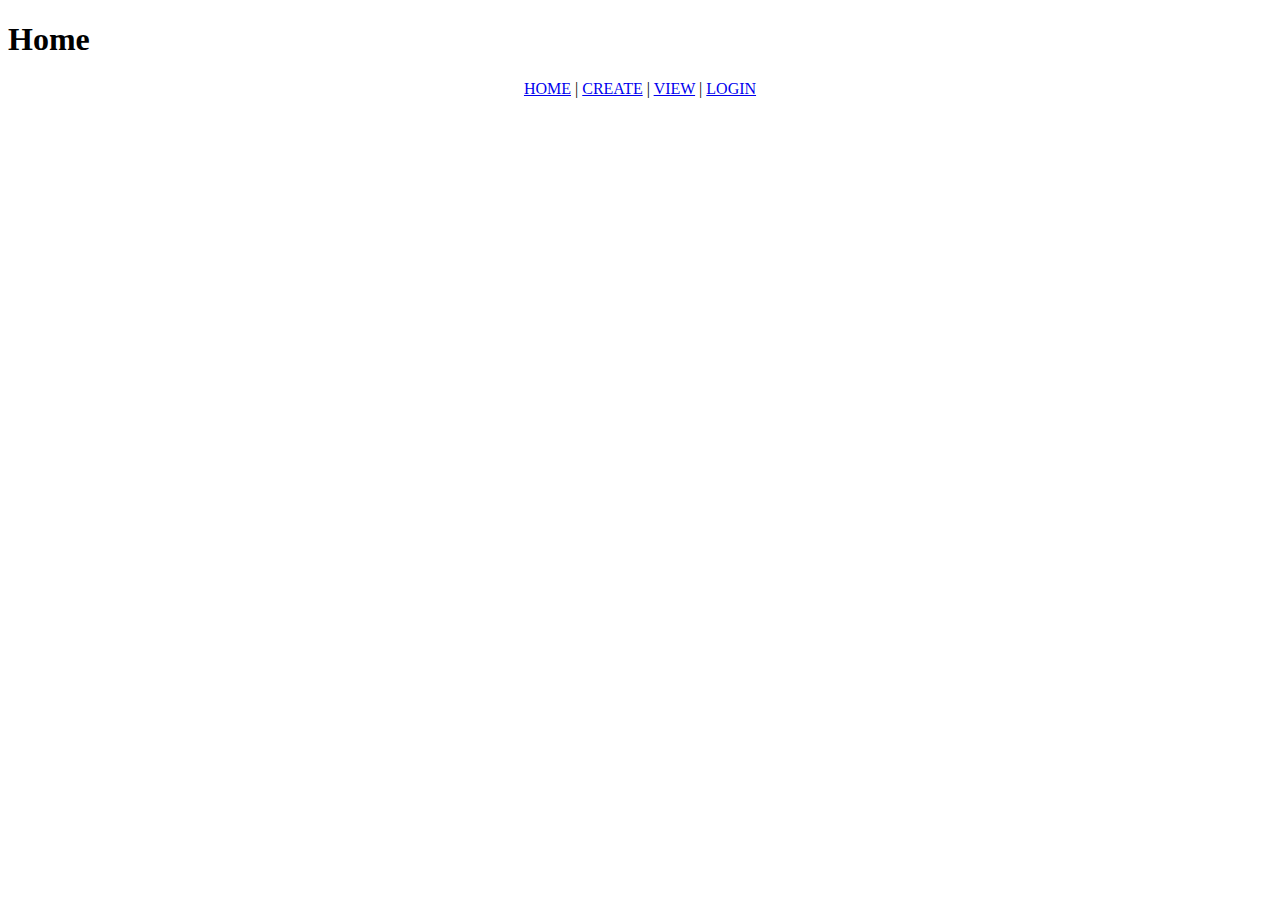
<file: web/index.html>
﻿<!DOCTYPE html PUBLIC "-//W3C//DTD XHTML 1.0 Transitional//EN" "http://www.w3.org/TR/xhtml1/DTD/xhtml1-transitional.dtd">
<html dir="ltr" xmlns="http://www.w3.org/1999/xhtml">

<!-- #BeginTemplate "master.dwt" -->

<head>
<meta content="text/html; charset=utf-8" http-equiv="Content-Type" />
<!-- #BeginEditable "doctitle" -->
<title>Home</title>
<!-- #EndEditable -->
</head>

<body>
<!-- #BeginEditable "header" -->
<div>
	<h1>Home</h1>
</div>
<!-- #EndEditable -->

<div id="navigation" align="center">
	<a href="index.html">HOME</a> | <a href="create_flashcard.html">CREATE</a> |
	<a href="view_flashcard.php">VIEW</a> | <a href="login.html">LOGIN</a><br />
</div>
<!-- #BeginEditable "body" -->
<div></div>
<!-- #EndEditable -->

</body>

<!-- #EndTemplate -->

</html>
</file>
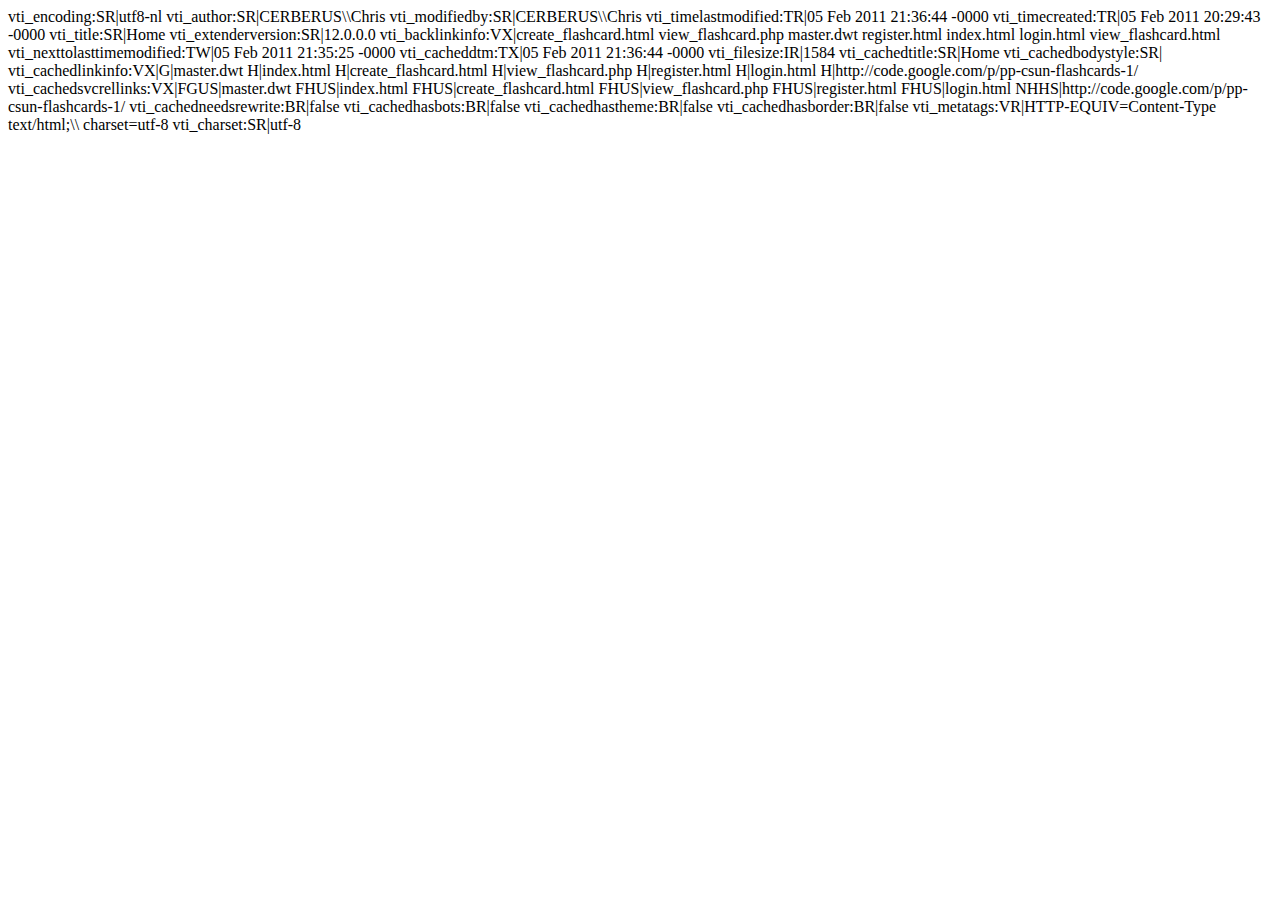
<file: web/_vti_cnf/index.html>
vti_encoding:SR|utf8-nl
vti_author:SR|CERBERUS\\Chris
vti_modifiedby:SR|CERBERUS\\Chris
vti_timelastmodified:TR|05 Feb 2011 21:36:44 -0000
vti_timecreated:TR|05 Feb 2011 20:29:43 -0000
vti_title:SR|Home
vti_extenderversion:SR|12.0.0.0
vti_backlinkinfo:VX|create_flashcard.html view_flashcard.php master.dwt register.html index.html login.html view_flashcard.html
vti_nexttolasttimemodified:TW|05 Feb 2011 21:35:25 -0000
vti_cacheddtm:TX|05 Feb 2011 21:36:44 -0000
vti_filesize:IR|1584
vti_cachedtitle:SR|Home
vti_cachedbodystyle:SR|<body>
vti_cachedlinkinfo:VX|G|master.dwt H|index.html H|create_flashcard.html H|view_flashcard.php H|register.html H|login.html H|http://code.google.com/p/pp-csun-flashcards-1/
vti_cachedsvcrellinks:VX|FGUS|master.dwt FHUS|index.html FHUS|create_flashcard.html FHUS|view_flashcard.php FHUS|register.html FHUS|login.html NHHS|http://code.google.com/p/pp-csun-flashcards-1/
vti_cachedneedsrewrite:BR|false
vti_cachedhasbots:BR|false
vti_cachedhastheme:BR|false
vti_cachedhasborder:BR|false
vti_metatags:VR|HTTP-EQUIV=Content-Type text/html;\\ charset=utf-8
vti_charset:SR|utf-8
</file>
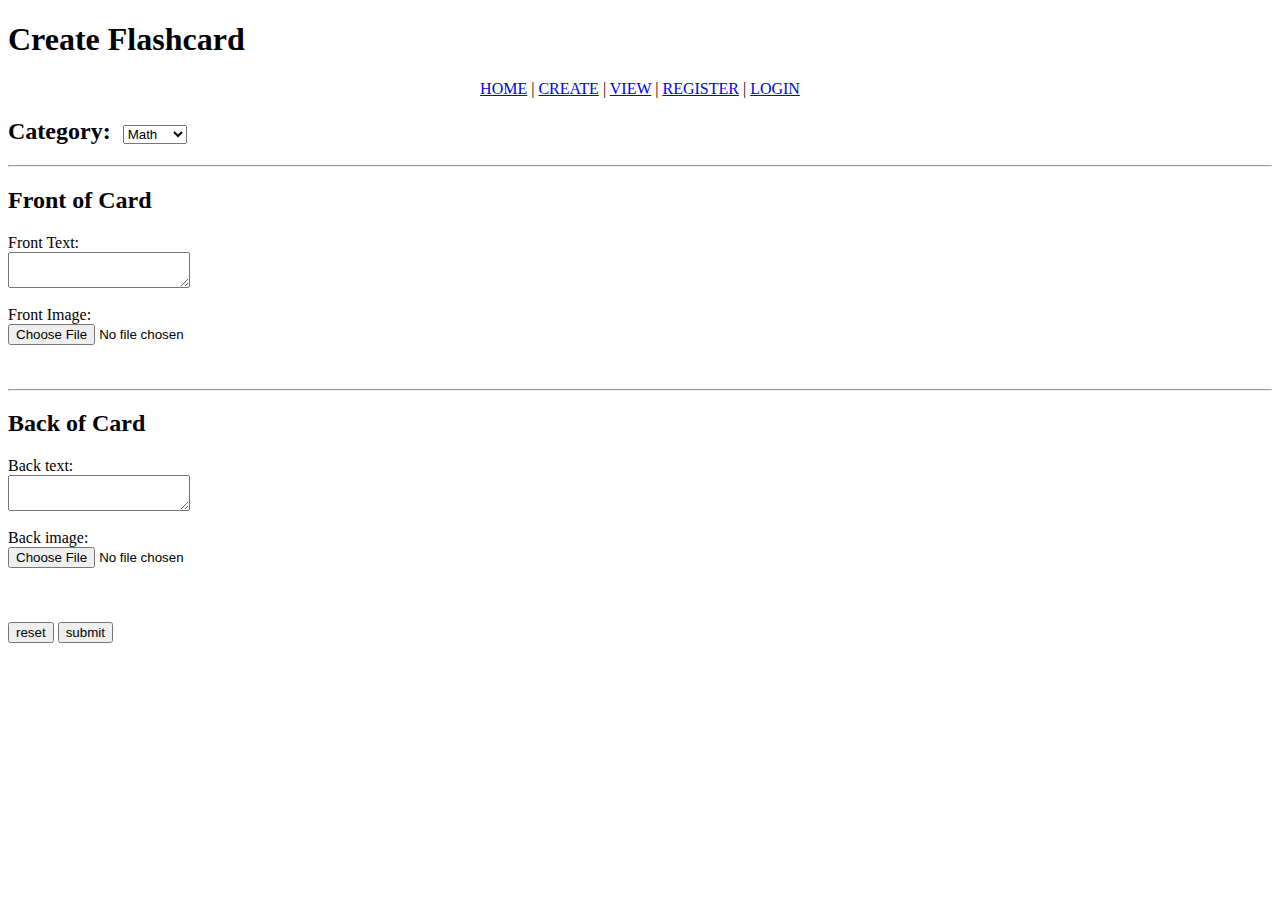
<file: server/create_flashcard.html>
﻿<!DOCTYPE html PUBLIC "-//W3C//DTD XHTML 1.0 Transitional//EN" "http://www.w3.org/TR/xhtml1/DTD/xhtml1-transitional.dtd">
<html dir="ltr" xmlns="http://www.w3.org/1999/xhtml">

<!-- #BeginTemplate "master.dwt" -->

<head>
<meta content="text/html; charset=utf-8" http-equiv="Content-Type" />
<!-- #BeginEditable "doctitle" -->
<title>Create Flashcard</title>
<!-- #EndEditable -->
</head>

<body>
<!-- #BeginEditable "header" -->
<div>
	<h1>Create Flashcard</h1>
</div>
<!-- #EndEditable -->

<div id="navigation" align="center">
	<a href="index.html">HOME</a> | <a href="create_flashcard.html">CREATE</a> |
	<a href="view_flashcard.php">VIEW</a> | <a href="register.html">REGISTER</a> 
	| <a href="login.html">LOGIN</a><br />
</div>
<!-- #BeginEditable "body" -->
<div>
<form action="create_flashcard.php" method="post" name="createFlashcard">
	
	<h2>Category: &nbsp;<select name="SelectCategory">
	<option>Math</option>
	<option>History</option>
	</select></h2>
	<hr />
	<h2>Front of Card</h2>
	Front Text:
	<br />
	<textarea cols="20" name="TextAreaFlashcardFront" rows="2"></textarea><br />
	<br />
	Front Image:
	<br />
	<input name="FileFlashcardFrontImage" type="file" /><br />
	<br />
	<br />
	<hr />
	<h2>Back of Card</h2>
	Back text:<br />
	<textarea cols="20" name="TextAreaFlashcardBack" rows="2"></textarea><br />
	<br />
	Back image:<br />
	<input name="FileFlashcardBackImage" type="file" /><br />
	<br />
	<br />
	<br />
	<input name="Reset1" type="reset" value="reset" />
	<input name="Submit1" type="submit" value="submit" />
</form>


</div>
<!-- #EndEditable -->

</body>

<!-- #EndTemplate -->

</html>
</file>
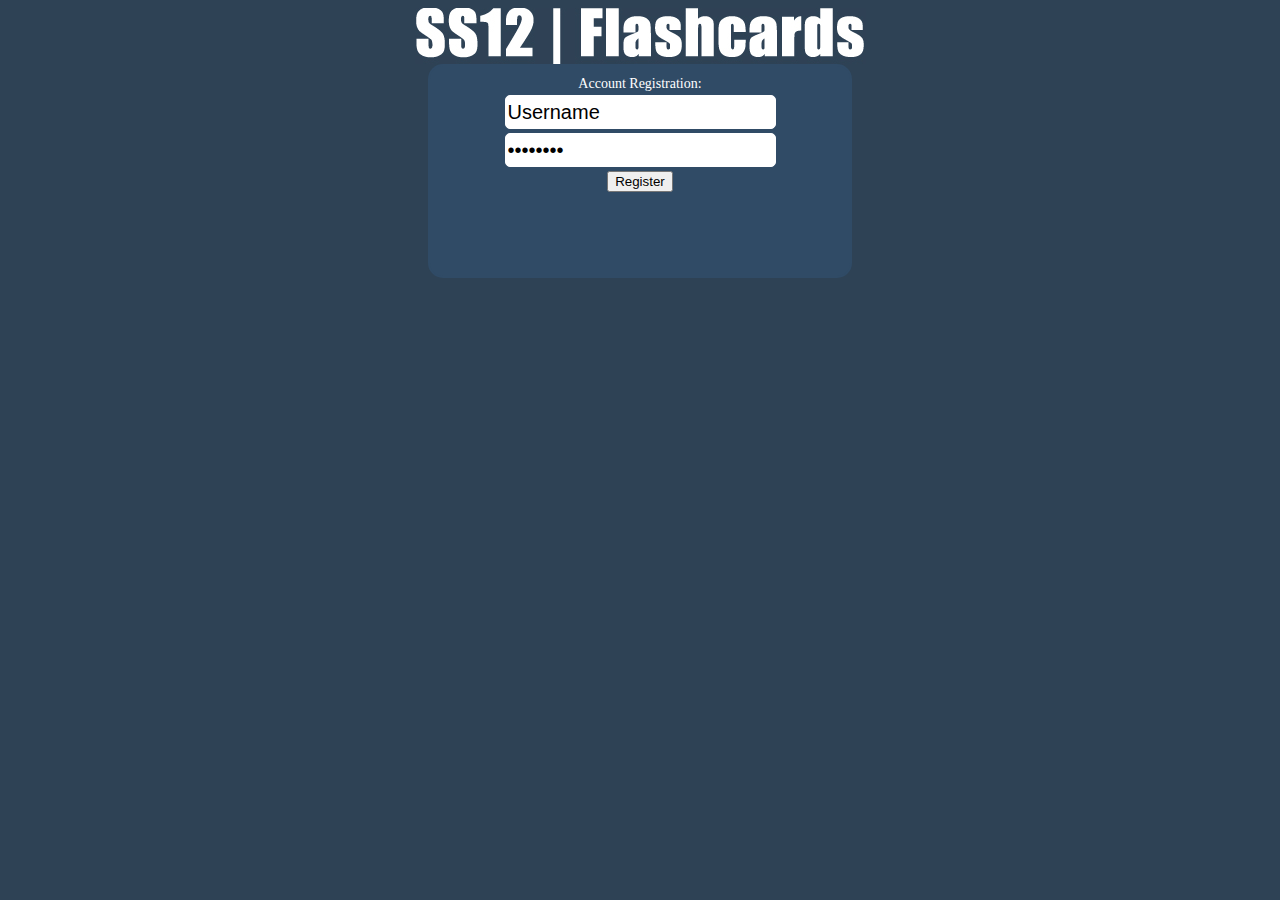
<file: server/register.html>
<!DOCTYPE html PUBLIC "-//W3C//DTD XHTML 1.0 Transitional//EN" 
"http://www.w3.org/TR/xhtml1/DTD/xhtml1-transitional.dtd">
<html xmlns="http://www.w3.org/1999/xhtml" xml:lang="en" lang="en">
<head>
<meta http-equiv="Content-Type" content="text/xhtml;charset=UTF-8" />
<title>SS12 | Account Registration</title>
<style type="text/css">
    body {
        background: #2e4255;
    }
	
    div#flashcards {
        background: #304b66;
        border: 2px solid #304b66;
        border-radius: 15px;
        height: 190px;
        width: 400px;
        padding: 10px;
        text-align: center;
        color: #FFF;
        font-size: 14px;
        font-family: verdana;
    }
</style>
</head>
<body>
    <center>
    <img src="images/ss12.jpg" alt="SS12 - Flashcards" /><br />
    <div id="flashcards">
        <center>
        Account Registration:
        <form name="input" action="register.php" method="post">
        <table style="height: 65%;">
            <tr>
                <td>
                    <label for="username" style="display: none;">username</label>
                    <input type="text" name="username" id="username" style="border: 1px solid #fff; border-radius: 5px; height: 30px; font-size: 20px;" value="Username" />
                </td>
            </tr>
            <tr>
                <td>
                    <label for="password" style="display: none;">password</label>
                    <input type="password" name="password" id="password" style="border: 1px solid #fff; border-radius: 5px; height: 30px; font-size: 20px;" value="Password" />
                </td>
            </tr>
            <tr>
                <td style="text-align: center;">
                    <input type="submit" name="login" value="Register" />
                </td>
            </tr>
        </table>
        </form>
        </center>
    </div>
    </center>
</body>
</html>
</file>
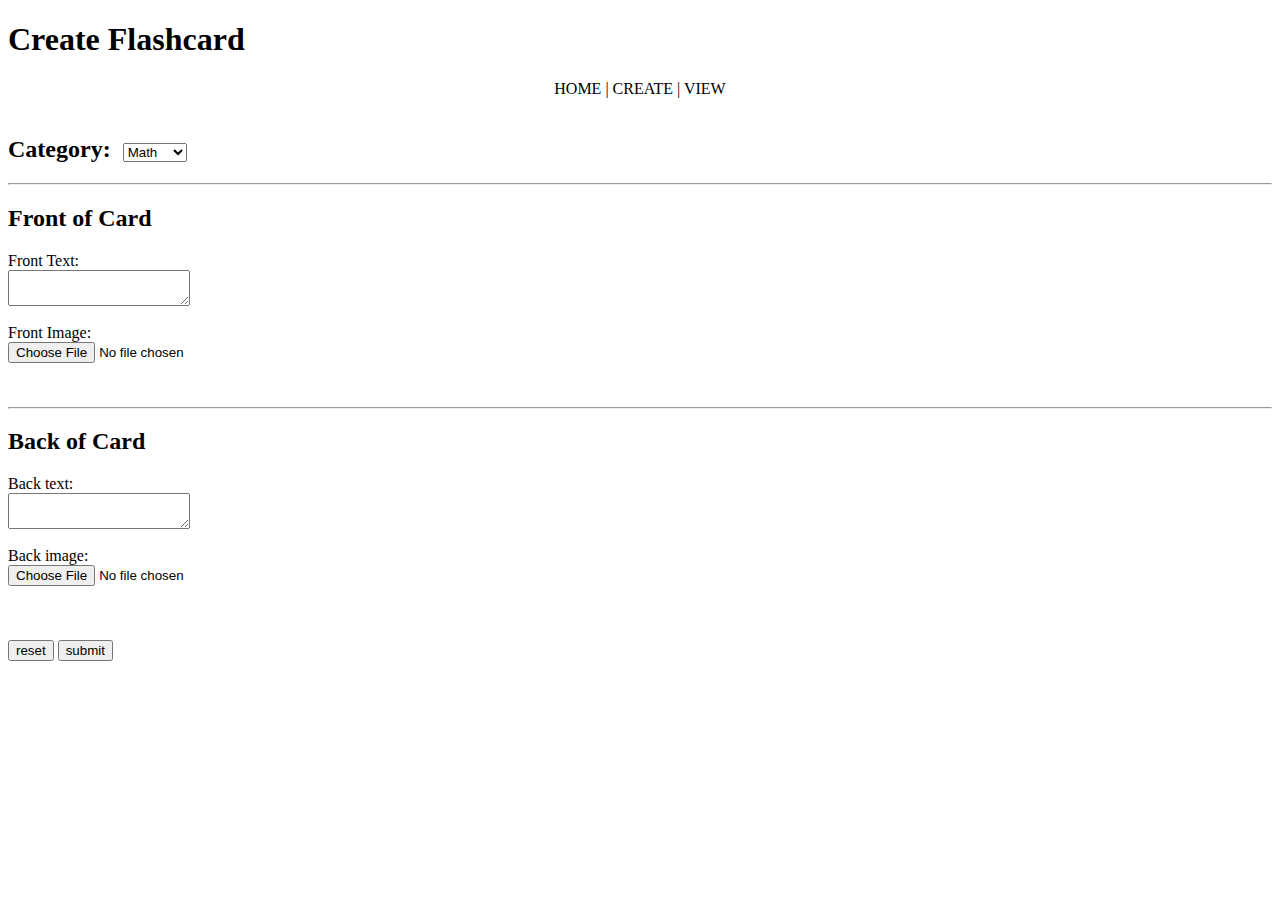
<file: web/create_flashcard.html>
﻿<!DOCTYPE html PUBLIC "-//W3C//DTD XHTML 1.0 Transitional//EN" "http://www.w3.org/TR/xhtml1/DTD/xhtml1-transitional.dtd">
<html xmlns="http://www.w3.org/1999/xhtml">

<head>
<meta content="text/html; charset=utf-8" http-equiv="Content-Type" />
</head>

<body>
<h1>Create Flashcard</h1>
<div align="center">
	HOME | CREATE | VIEW</div>
&nbsp;<form action="" method="post" name="createFlashcard">
	
	<h2>Category: &nbsp;<select name="SelectCategory">
	<option>Math</option>
	<option>History</option>
	</select></h2>
	<hr />
	<h2>Front of Card</h2>
	Front Text:
	<br />
	<textarea cols="20" name="TextAreaFlashcardFront" rows="2"></textarea><br />
	<br />
	Front Image:
	<br />
	<input name="FileFlashcardFrontImage" type="file" /><br />
	<br />
	<br />
	<hr />
	<h2>Back of Card</h2>
	Back text:<br />
	<textarea cols="20" name="TextAreaFlashcardBack" rows="2"></textarea><br />
	<br />
	Back image:<br />
	<input name="FileFlashcardBackImage" type="file" /><br />
	<br />
	<br />
	<br />
	<input name="Reset1" type="reset" value="reset" />
	<input name="Submit1" type="submit" value="submit" />
</form>

</body>

</html>
</file>
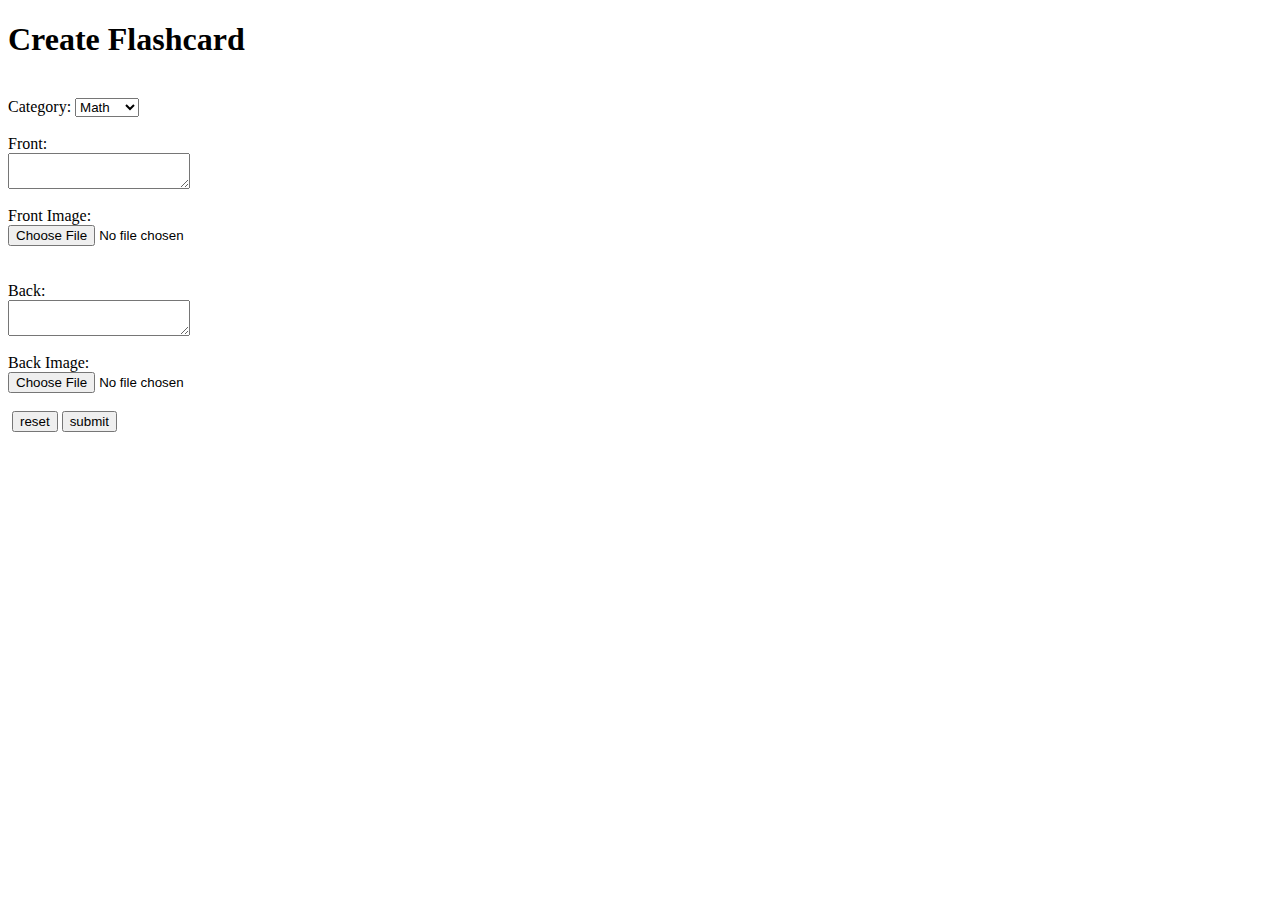
<file: web/default.html>
﻿<!DOCTYPE html PUBLIC "-//W3C//DTD XHTML 1.0 Transitional//EN" "http://www.w3.org/TR/xhtml1/DTD/xhtml1-transitional.dtd">
<html xmlns="http://www.w3.org/1999/xhtml">

<head>
<meta content="text/html; charset=utf-8" http-equiv="Content-Type" />
</head>

<body>
<h1>Create Flashcard</h1>
<br />
<form action="" method="post" name="createFlashcard">
	
	Category: <select name="SelectCategory">
	<option>Math</option>
	<option>History</option>
	</select><br />
	<br />
	Front:<br />
	<textarea cols="20" name="TextAreaFlashcardFront" rows="2"></textarea><br />
	<br />
	Front Image:<br />
	<input name="FileFlashcardFrontImage" type="file" /><br />
	<br />
	<br />
	Back:<br />
	<textarea cols="20" name="TextAreaFlashcardBack" rows="2"></textarea><br />
	<br />
	Back Image:<br />
	<input name="FileFlashcardBackImage" type="file" /><br />
	<br />
&nbsp;<input name="Reset1" type="reset" value="reset" />
	<input name="Submit1" type="submit" value="submit" />
</form>

</body>

</html>
</file>
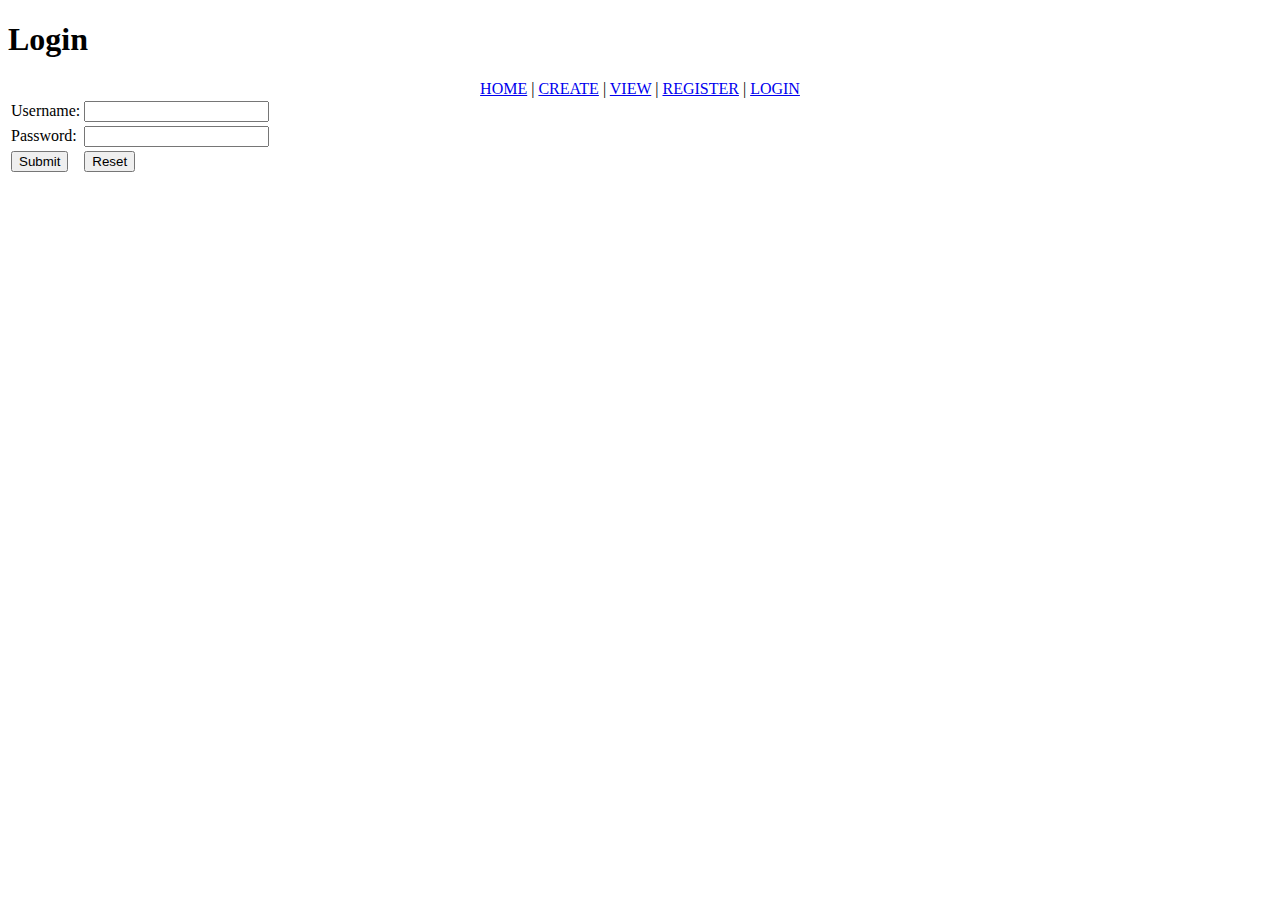
<file: web/login.html>
﻿<!DOCTYPE html PUBLIC "-//W3C//DTD XHTML 1.0 Transitional//EN" "http://www.w3.org/TR/xhtml1/DTD/xhtml1-transitional.dtd">
<html dir="ltr" xmlns="http://www.w3.org/1999/xhtml">

<!-- #BeginTemplate "master.dwt" -->

<head>
<meta content="text/html; charset=utf-8" http-equiv="Content-Type" />
<!-- #BeginEditable "doctitle" -->
<title>SS12 | Login</title>
<!-- #EndEditable -->
</head>

<body>
<!-- #BeginEditable "header" -->
<div>
	<h1>Login</h1>
</div>
<!-- #EndEditable -->

<div id="navigation" align="center">
	<a href="index.html">HOME</a> | <a href="create_flashcard.html">CREATE</a> |
	<a href="view_flashcard.php">VIEW</a> | <a href="register.html">REGISTER</a> 
	| <a href="login.html">LOGIN</a><br />
</div>
<!-- #BeginEditable "body" -->
<div>
<form name="input" action="login.php" method="POST">
<table>
    <tr>
        <td>
            Username:
        </td>
        <td>
            <input type="text" name="username" />
        </td>
    </tr>
    <tr>
        <td>
            Password:
        </td>
        <td>
            <input type="password" name="password" />
        </td>
    </tr>
    <tr>
        <td>
            <input type="submit" value="Submit" />
        </td>
        <td>
            <input type="reset" value="Reset" />
        </td>
    </tr>
</table>
</form>

</div>
<!-- #EndEditable -->

</body>

<!-- #EndTemplate -->

</html>
</file>
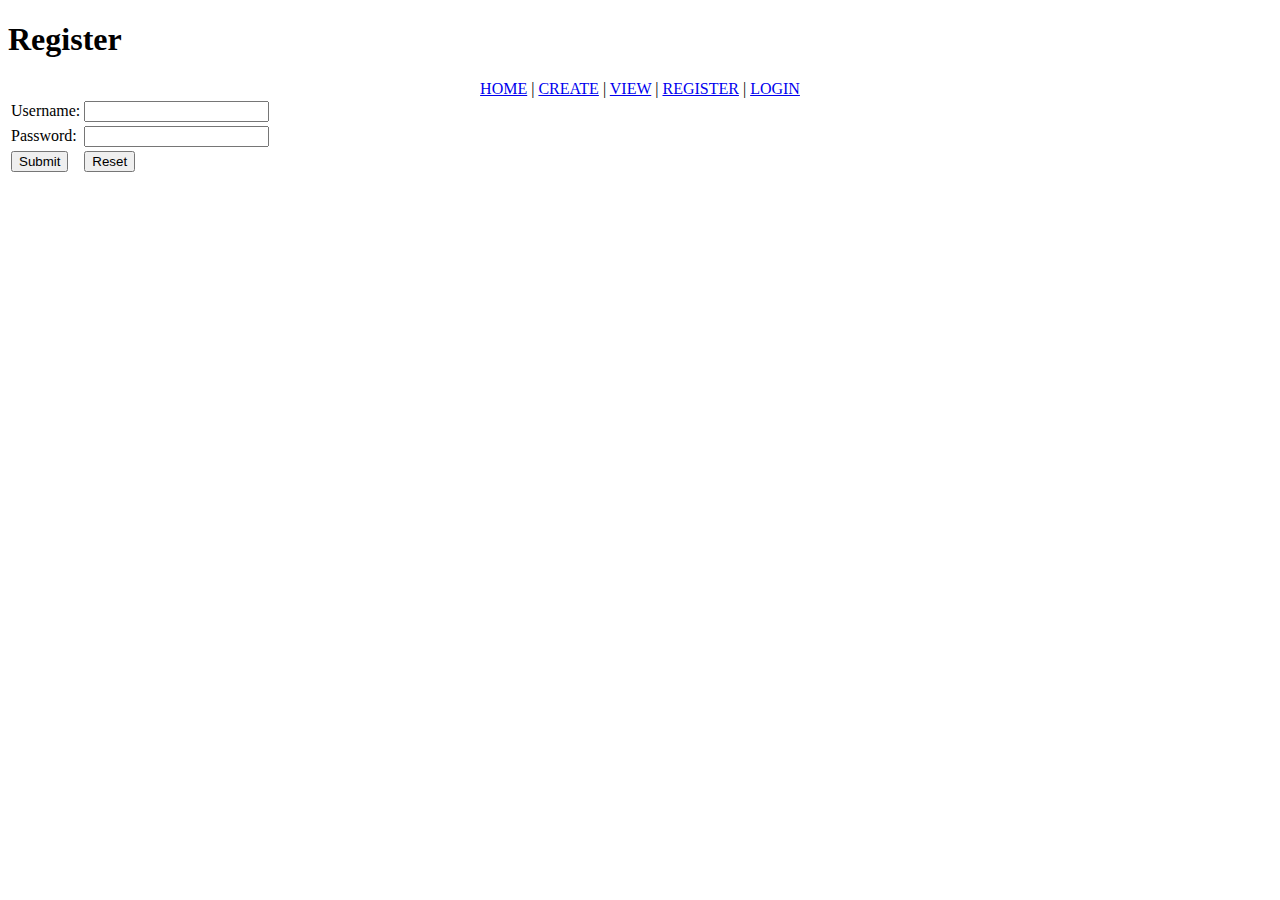
<file: web/register.html>
﻿<!DOCTYPE html PUBLIC "-//W3C//DTD XHTML 1.0 Transitional//EN" "http://www.w3.org/TR/xhtml1/DTD/xhtml1-transitional.dtd">
<html dir="ltr" xmlns="http://www.w3.org/1999/xhtml">

<!-- #BeginTemplate "master.dwt" -->

<head>
<meta content="text/html; charset=utf-8" http-equiv="Content-Type" />
<!-- #BeginEditable "doctitle" -->
<title>Register</title>
<!-- #EndEditable -->
</head>

<body>
<!-- #BeginEditable "header" -->
<div>
	<h1>Register</h1>
</div>
<!-- #EndEditable -->

<div id="navigation" align="center">
	<a href="index.html">HOME</a> | <a href="create_flashcard.html">CREATE</a> |
	<a href="view_flashcard.php">VIEW</a> | <a href="register.html">REGISTER</a> 
	| <a href="login.html">LOGIN</a><br />
</div>
<!-- #BeginEditable "body" -->
<div>
<form name="input" action="register.php" method="POST">
<table>
    <tr>
        <td>
            Username:
        </td>
        <td>
            <input type="text" name="username" />
        </td>
    </tr>
    <tr>
        <td>
            Password:
        </td>
        <td>
            <input type="password" name="password" />
        </td>
    </tr>
    <tr>
        <td>
            <input type="submit" value="Submit" />
        </td>
        <td>
            <input type="reset" value="Reset" />
        </td>
    </tr>
</table>
</form>

</div>
<!-- #EndEditable -->

</body>

<!-- #EndTemplate -->

</html>
</file>
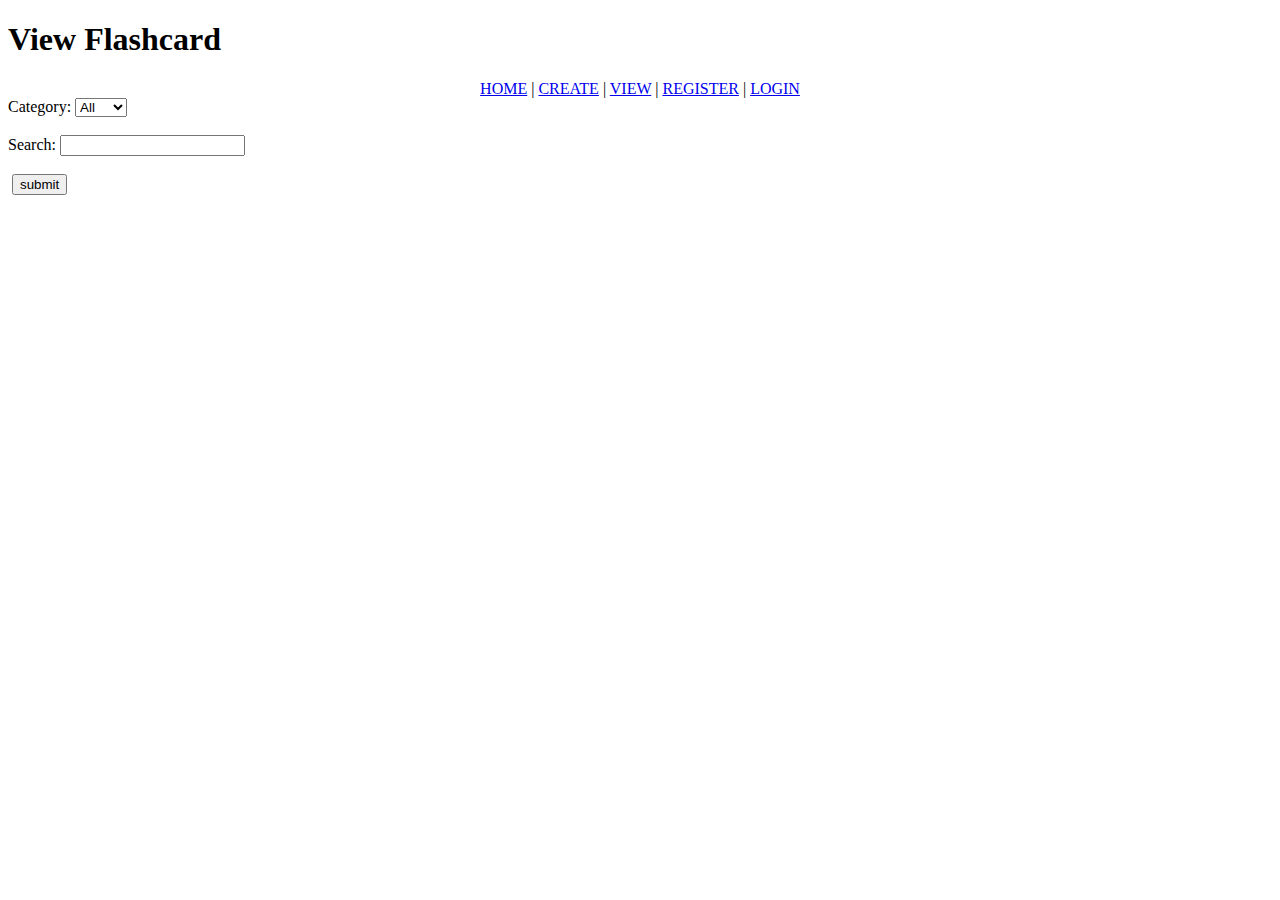
<file: web/view_flashcard.html>
﻿<!DOCTYPE html PUBLIC "-//W3C//DTD XHTML 1.0 Transitional//EN" "http://www.w3.org/TR/xhtml1/DTD/xhtml1-transitional.dtd">
<html dir="ltr" xmlns="http://www.w3.org/1999/xhtml">

<!-- #BeginTemplate "master.dwt" -->

<head>
<meta content="text/html; charset=utf-8" http-equiv="Content-Type" />
<!-- #BeginEditable "doctitle" -->
<title>View Flashcard</title>
<!-- #EndEditable -->
</head>

<body>
<!-- #BeginEditable "header" -->
<div>
	<h1>View Flashcard</h1>
</div>
<!-- #EndEditable -->

<div id="navigation" align="center">
	<a href="index.html">HOME</a> | <a href="create_flashcard.html">CREATE</a> |
	<a href="view_flashcard.php">VIEW</a> | <a href="register.html">REGISTER</a> 
	| <a href="login.html">LOGIN</a><br />
</div>
<!-- #BeginEditable "body" -->
<div>
	<form action="view_flashcard.php" method="post">
	Category: 
	
	<select name="SelectCategory">
		<option value="all">All</option>
		<option value="math">Math</option>
		</select><br />
		<br />
		Search: <input name="TextSearch" type="text" /><br />
		<br />
&nbsp;<input name="Submit1" type="submit" value="submit" />
	</form>
</div>
<!-- #EndEditable -->

</body>

<!-- #EndTemplate -->

</html>
</file>
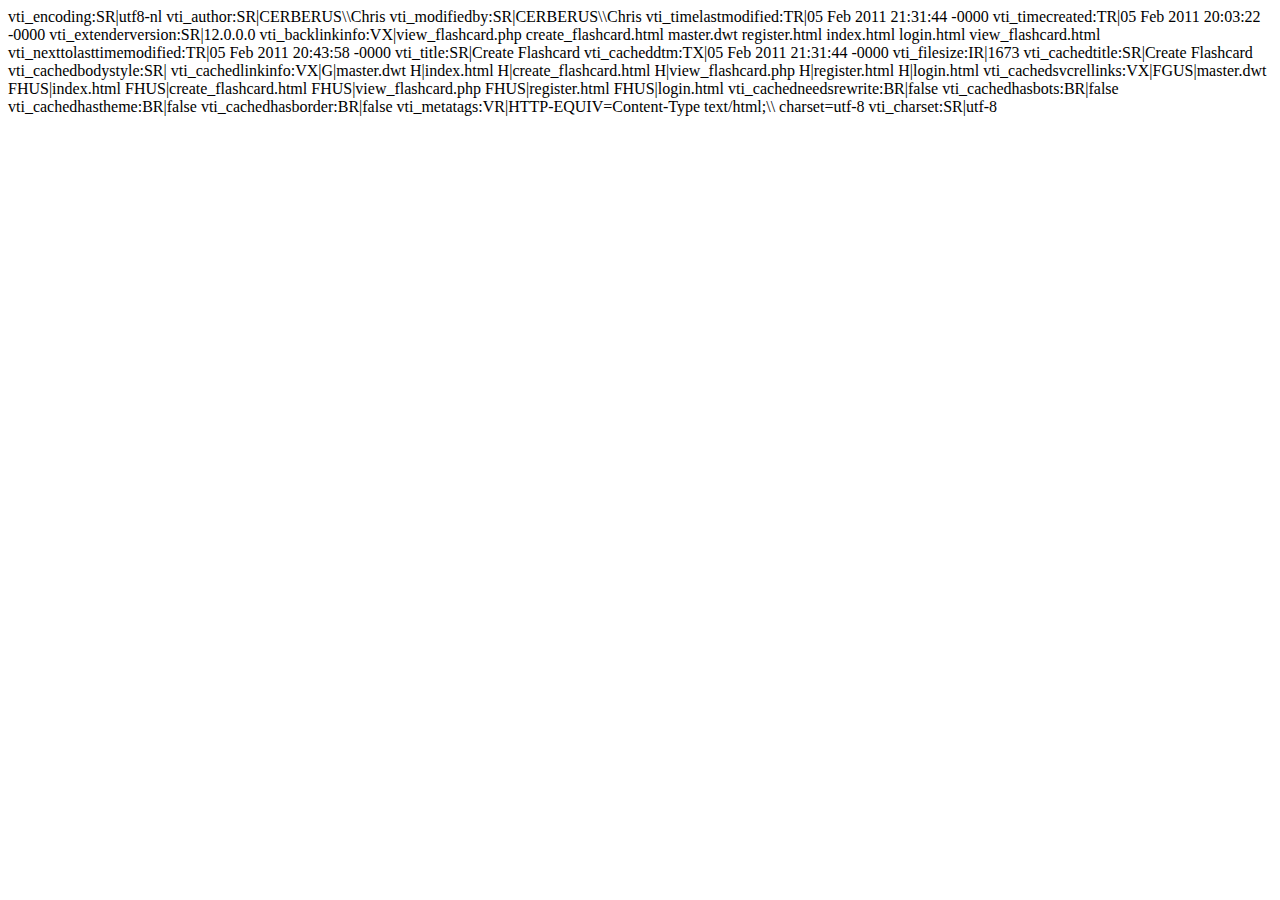
<file: web/_vti_cnf/create_flashcard.html>
vti_encoding:SR|utf8-nl
vti_author:SR|CERBERUS\\Chris
vti_modifiedby:SR|CERBERUS\\Chris
vti_timelastmodified:TR|05 Feb 2011 21:31:44 -0000
vti_timecreated:TR|05 Feb 2011 20:03:22 -0000
vti_extenderversion:SR|12.0.0.0
vti_backlinkinfo:VX|view_flashcard.php create_flashcard.html master.dwt register.html index.html login.html view_flashcard.html
vti_nexttolasttimemodified:TR|05 Feb 2011 20:43:58 -0000
vti_title:SR|Create Flashcard
vti_cacheddtm:TX|05 Feb 2011 21:31:44 -0000
vti_filesize:IR|1673
vti_cachedtitle:SR|Create Flashcard
vti_cachedbodystyle:SR|<body>
vti_cachedlinkinfo:VX|G|master.dwt H|index.html H|create_flashcard.html H|view_flashcard.php H|register.html H|login.html
vti_cachedsvcrellinks:VX|FGUS|master.dwt FHUS|index.html FHUS|create_flashcard.html FHUS|view_flashcard.php FHUS|register.html FHUS|login.html
vti_cachedneedsrewrite:BR|false
vti_cachedhasbots:BR|false
vti_cachedhastheme:BR|false
vti_cachedhasborder:BR|false
vti_metatags:VR|HTTP-EQUIV=Content-Type text/html;\\ charset=utf-8
vti_charset:SR|utf-8
</file>
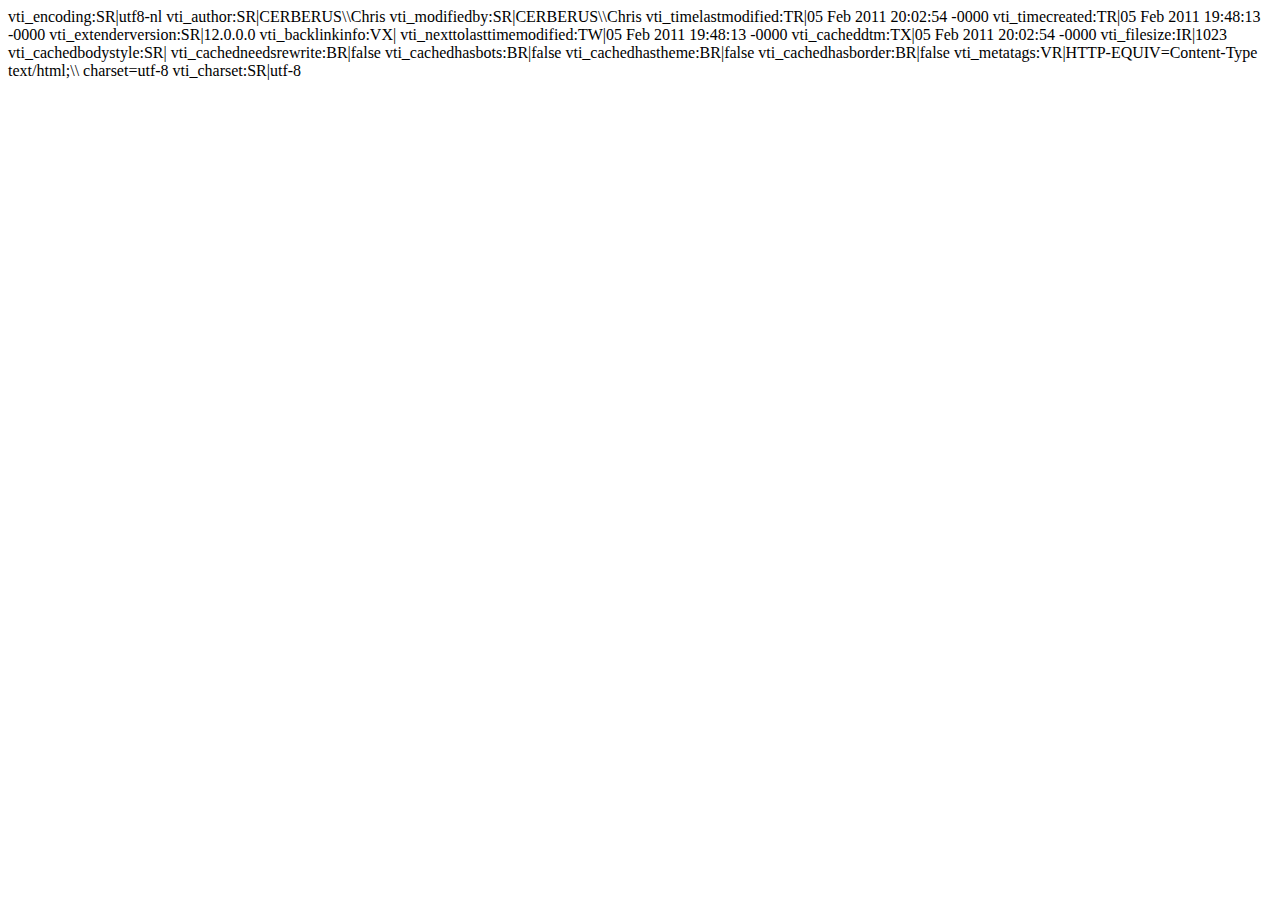
<file: web/_vti_cnf/default.html>
vti_encoding:SR|utf8-nl
vti_author:SR|CERBERUS\\Chris
vti_modifiedby:SR|CERBERUS\\Chris
vti_timelastmodified:TR|05 Feb 2011 20:02:54 -0000
vti_timecreated:TR|05 Feb 2011 19:48:13 -0000
vti_extenderversion:SR|12.0.0.0
vti_backlinkinfo:VX|
vti_nexttolasttimemodified:TW|05 Feb 2011 19:48:13 -0000
vti_cacheddtm:TX|05 Feb 2011 20:02:54 -0000
vti_filesize:IR|1023
vti_cachedbodystyle:SR|<body>
vti_cachedneedsrewrite:BR|false
vti_cachedhasbots:BR|false
vti_cachedhastheme:BR|false
vti_cachedhasborder:BR|false
vti_metatags:VR|HTTP-EQUIV=Content-Type text/html;\\ charset=utf-8
vti_charset:SR|utf-8
</file>
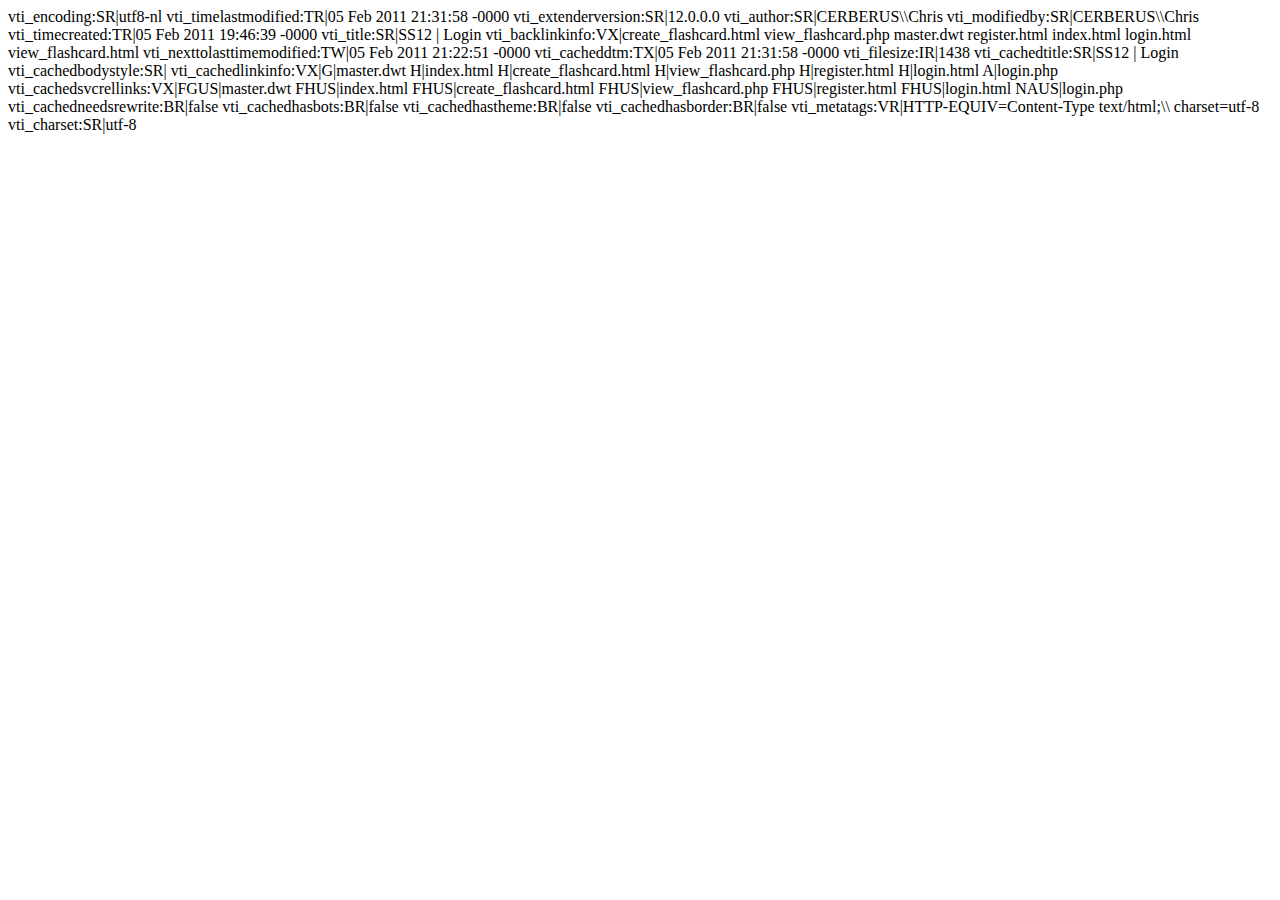
<file: web/_vti_cnf/login.html>
vti_encoding:SR|utf8-nl
vti_timelastmodified:TR|05 Feb 2011 21:31:58 -0000
vti_extenderversion:SR|12.0.0.0
vti_author:SR|CERBERUS\\Chris
vti_modifiedby:SR|CERBERUS\\Chris
vti_timecreated:TR|05 Feb 2011 19:46:39 -0000
vti_title:SR|SS12 | Login
vti_backlinkinfo:VX|create_flashcard.html view_flashcard.php master.dwt register.html index.html login.html view_flashcard.html
vti_nexttolasttimemodified:TW|05 Feb 2011 21:22:51 -0000
vti_cacheddtm:TX|05 Feb 2011 21:31:58 -0000
vti_filesize:IR|1438
vti_cachedtitle:SR|SS12 | Login
vti_cachedbodystyle:SR|<body>
vti_cachedlinkinfo:VX|G|master.dwt H|index.html H|create_flashcard.html H|view_flashcard.php H|register.html H|login.html A|login.php
vti_cachedsvcrellinks:VX|FGUS|master.dwt FHUS|index.html FHUS|create_flashcard.html FHUS|view_flashcard.php FHUS|register.html FHUS|login.html NAUS|login.php
vti_cachedneedsrewrite:BR|false
vti_cachedhasbots:BR|false
vti_cachedhastheme:BR|false
vti_cachedhasborder:BR|false
vti_metatags:VR|HTTP-EQUIV=Content-Type text/html;\\ charset=utf-8
vti_charset:SR|utf-8
</file>
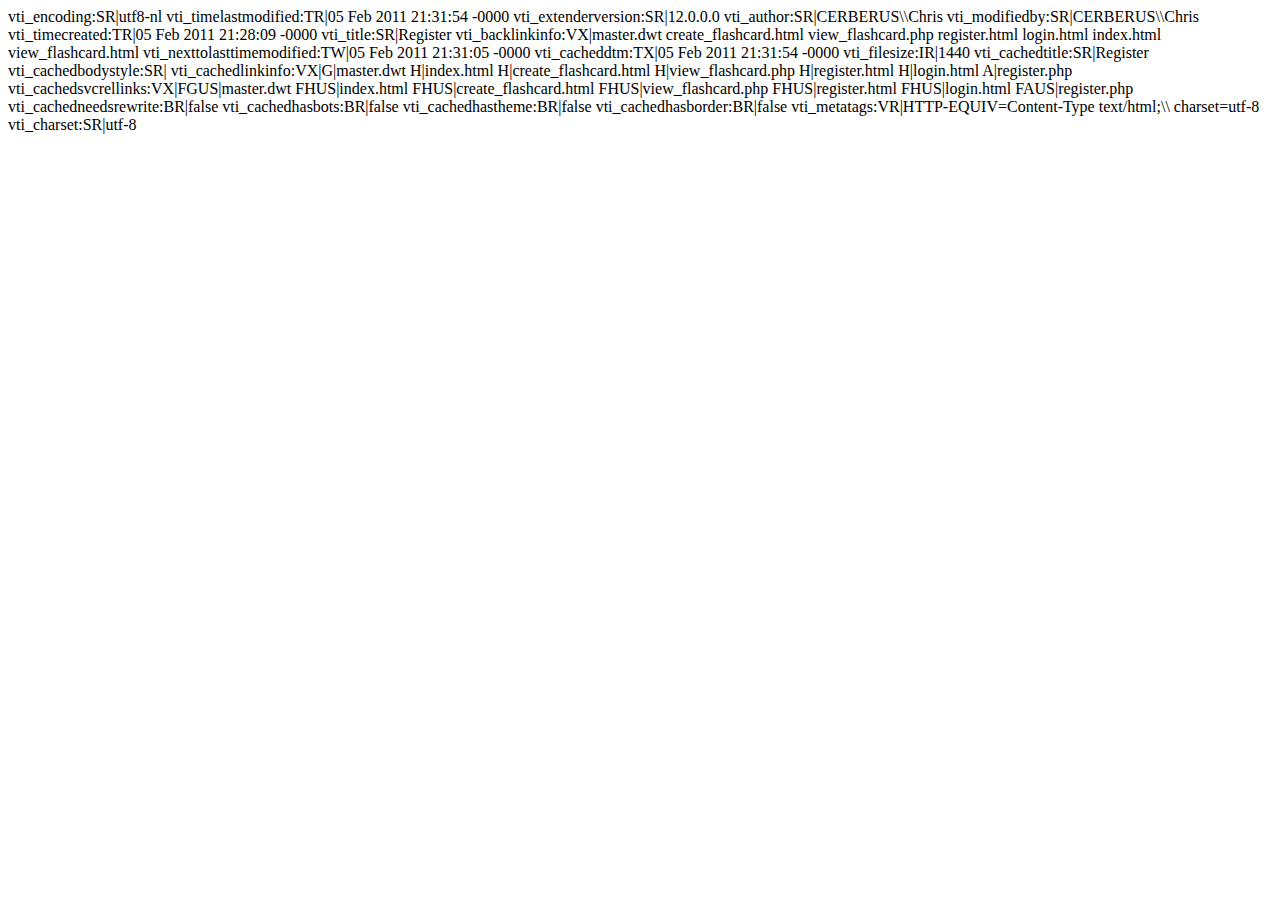
<file: web/_vti_cnf/register.html>
vti_encoding:SR|utf8-nl
vti_timelastmodified:TR|05 Feb 2011 21:31:54 -0000
vti_extenderversion:SR|12.0.0.0
vti_author:SR|CERBERUS\\Chris
vti_modifiedby:SR|CERBERUS\\Chris
vti_timecreated:TR|05 Feb 2011 21:28:09 -0000
vti_title:SR|Register
vti_backlinkinfo:VX|master.dwt create_flashcard.html view_flashcard.php register.html login.html index.html view_flashcard.html
vti_nexttolasttimemodified:TW|05 Feb 2011 21:31:05 -0000
vti_cacheddtm:TX|05 Feb 2011 21:31:54 -0000
vti_filesize:IR|1440
vti_cachedtitle:SR|Register
vti_cachedbodystyle:SR|<body>
vti_cachedlinkinfo:VX|G|master.dwt H|index.html H|create_flashcard.html H|view_flashcard.php H|register.html H|login.html A|register.php
vti_cachedsvcrellinks:VX|FGUS|master.dwt FHUS|index.html FHUS|create_flashcard.html FHUS|view_flashcard.php FHUS|register.html FHUS|login.html FAUS|register.php
vti_cachedneedsrewrite:BR|false
vti_cachedhasbots:BR|false
vti_cachedhastheme:BR|false
vti_cachedhasborder:BR|false
vti_metatags:VR|HTTP-EQUIV=Content-Type text/html;\\ charset=utf-8
vti_charset:SR|utf-8
</file>
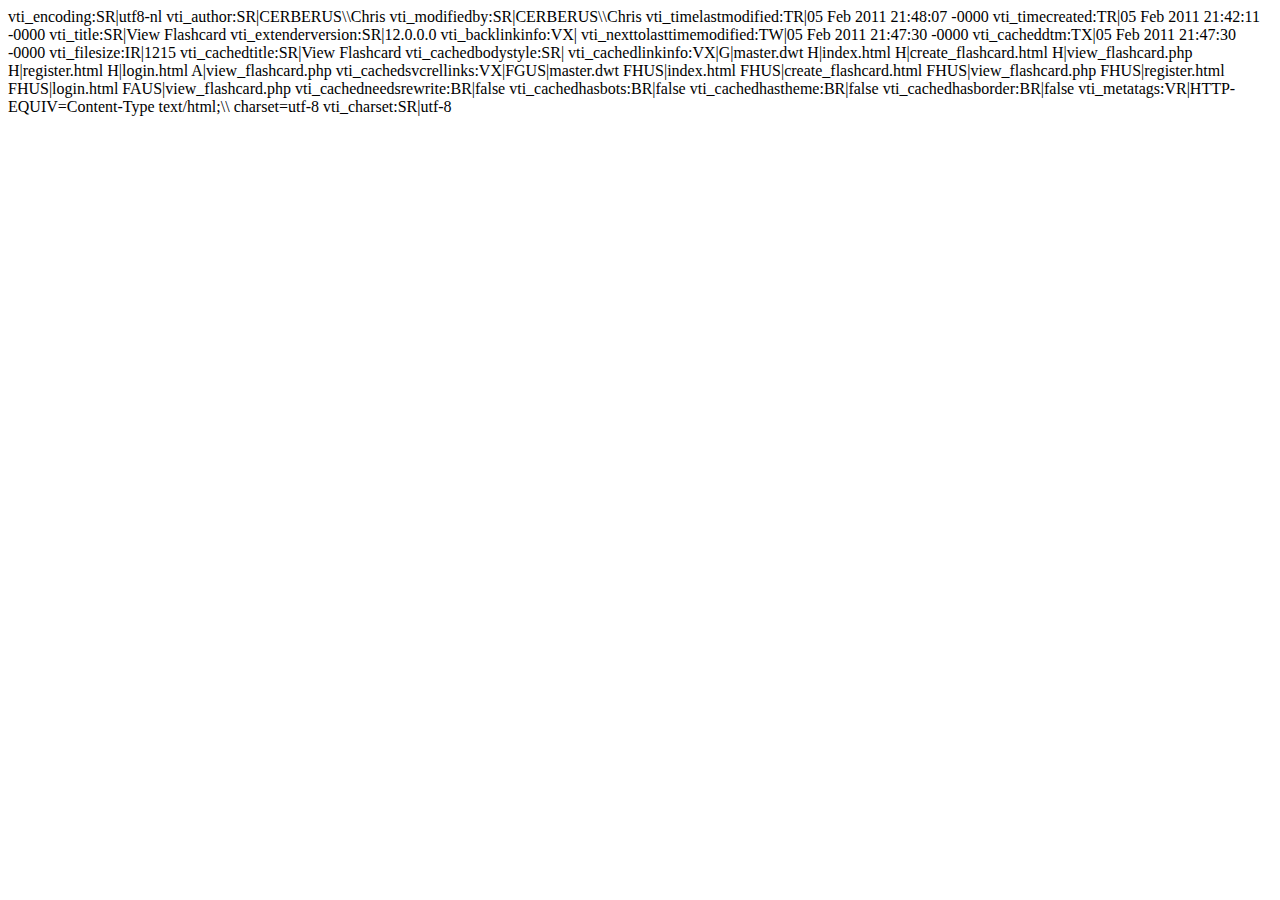
<file: web/_vti_cnf/view_flashcard.html>
vti_encoding:SR|utf8-nl
vti_author:SR|CERBERUS\\Chris
vti_modifiedby:SR|CERBERUS\\Chris
vti_timelastmodified:TR|05 Feb 2011 21:48:07 -0000
vti_timecreated:TR|05 Feb 2011 21:42:11 -0000
vti_title:SR|View Flashcard
vti_extenderversion:SR|12.0.0.0
vti_backlinkinfo:VX|
vti_nexttolasttimemodified:TW|05 Feb 2011 21:47:30 -0000
vti_cacheddtm:TX|05 Feb 2011 21:47:30 -0000
vti_filesize:IR|1215
vti_cachedtitle:SR|View Flashcard
vti_cachedbodystyle:SR|<body>
vti_cachedlinkinfo:VX|G|master.dwt H|index.html H|create_flashcard.html H|view_flashcard.php H|register.html H|login.html A|view_flashcard.php
vti_cachedsvcrellinks:VX|FGUS|master.dwt FHUS|index.html FHUS|create_flashcard.html FHUS|view_flashcard.php FHUS|register.html FHUS|login.html FAUS|view_flashcard.php
vti_cachedneedsrewrite:BR|false
vti_cachedhasbots:BR|false
vti_cachedhastheme:BR|false
vti_cachedhasborder:BR|false
vti_metatags:VR|HTTP-EQUIV=Content-Type text/html;\\ charset=utf-8
vti_charset:SR|utf-8
</file>
